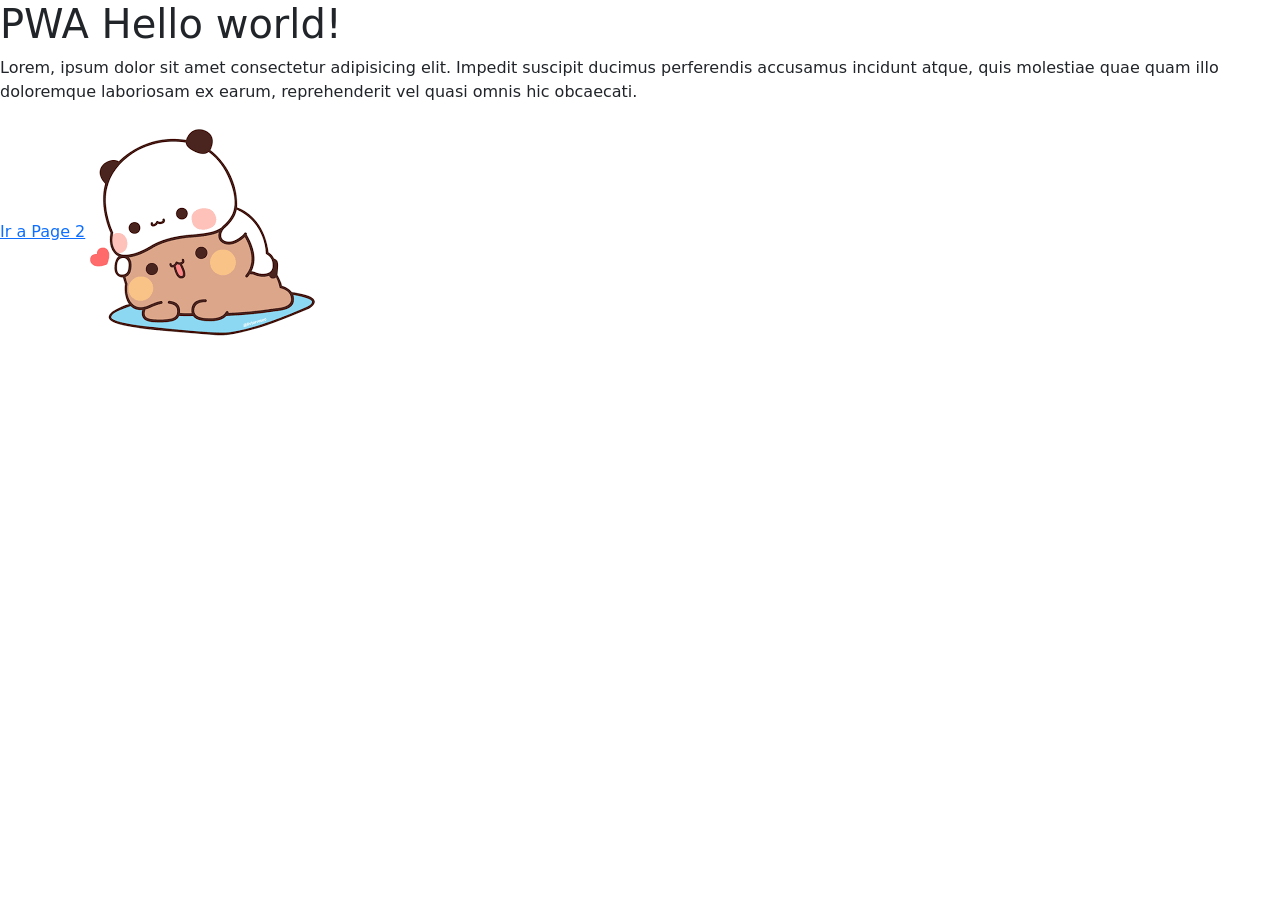
<file: index.html>
<!doctype html>
<html lang="en">
  <head>
    <meta charset="utf-8">
    <meta name="viewport" content="width=device-width, initial-scale=1">
    <title>PWA | Inicio</title>
    <link href="https://cdn.jsdelivr.net/npm/bootstrap@5.3.2/dist/css/bootstrap.min.css" rel="stylesheet" integrity="sha384-T3c6CoIi6uLrA9TneNEoa7RxnatzjcDSCmG1MXxSR1GAsXEV/Dwwykc2MPK8M2HN" crossorigin="anonymous">
    <link rel="stylesheet" href="css/styles.css">  
    <link rel="manifest" href="manifest.json"/>
</head>
  <body>
    <h1>PWA Hello world!</h1>
    <p>
      Lorem, ipsum dolor sit amet consectetur adipisicing elit. Impedit suscipit ducimus perferendis accusamus incidunt atque, quis molestiae quae quam illo doloremque laboriosam ex earum, reprehenderit vel quasi omnis hic obcaecati.
    </p>
    <a href="/pages/page2.html">Ir a Page 2</a>
    <img src="img/2.png" alt="bunny" />
    <script src="https://cdn.jsdelivr.net/npm/bootstrap@5.3.2/dist/js/bootstrap.bundle.min.js" integrity="sha384-C6RzsynM9kWDrMNeT87bh95OGNyZPhcTNXj1NW7RuBCsyN/o0jlpcV8Qyq46cDfL" crossorigin="anonymous"></script>
    <script src="js/app.js"></script>  
</body>
</html>
</file>
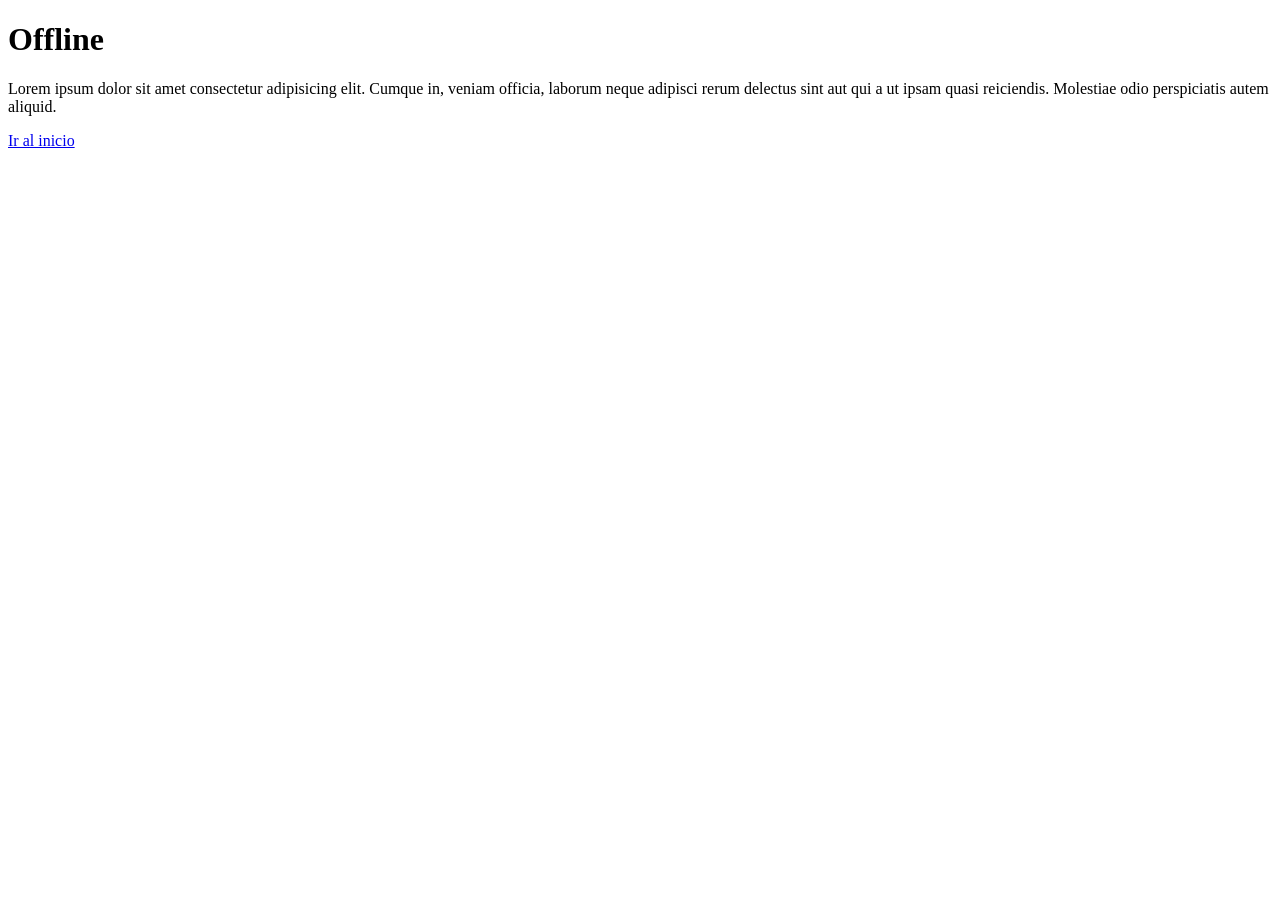
<file: pages/offline.html>
<!DOCTYPE html>
<html lang="en">
<head>
    <meta charset="UTF-8">
    <meta name="viewport" content="width=device-width, initial-scale=1.0">
    <title>Offline page</title>
</head>
<body>
    <h1>Offline</h1>
    <p>
        Lorem ipsum dolor sit amet consectetur adipisicing elit. Cumque in, veniam officia, laborum neque adipisci rerum delectus sint aut qui a ut ipsam quasi reiciendis. Molestiae odio perspiciatis autem aliquid.
    </p>
    <a href="/index.html">Ir al inicio</a>
</body>
</html>
</file>
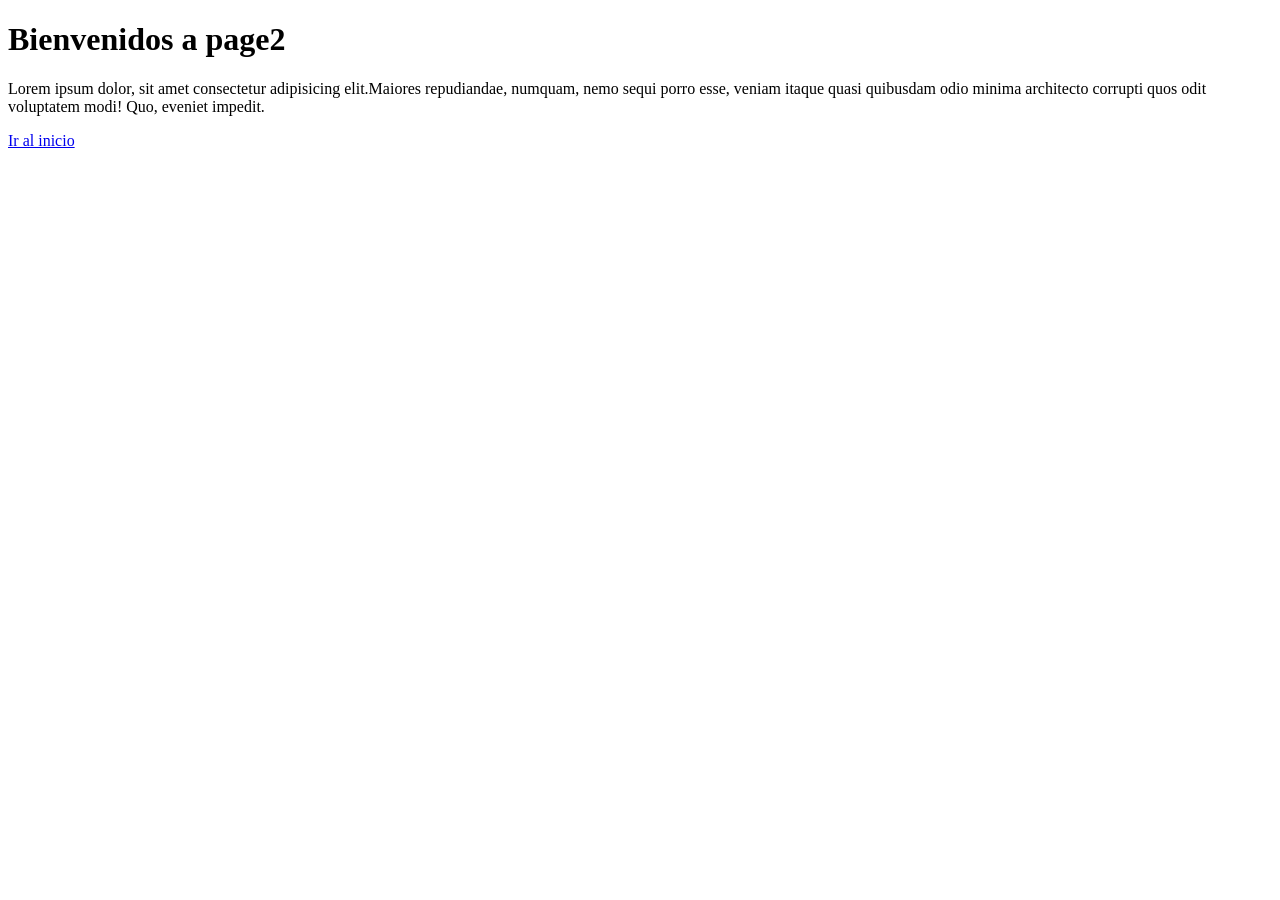
<file: pages/page2.html>
<!DOCTYPE html>
<html lang="en">
<head>
    <meta charset="UTF-8">
    <meta name="viewport" content="width=device-width, initial-scale=1.0">
    <title>Page 2</title>
</head>
<body>
    <h1>Bienvenidos a page2</h1>
    <p>Lorem ipsum dolor, sit amet consectetur adipisicing elit.Maiores repudiandae, numquam, nemo sequi porro esse, veniam itaque quasi quibusdam odio minima architecto corrupti quos odit voluptatem modi! Quo, eveniet impedit.</p>
    <a href="/index.html">Ir al inicio</a>
</body>
</html>
</file>
<file: css/styles.css>
.error {
    color: red;
    font-size: 14px;
}
</file>
